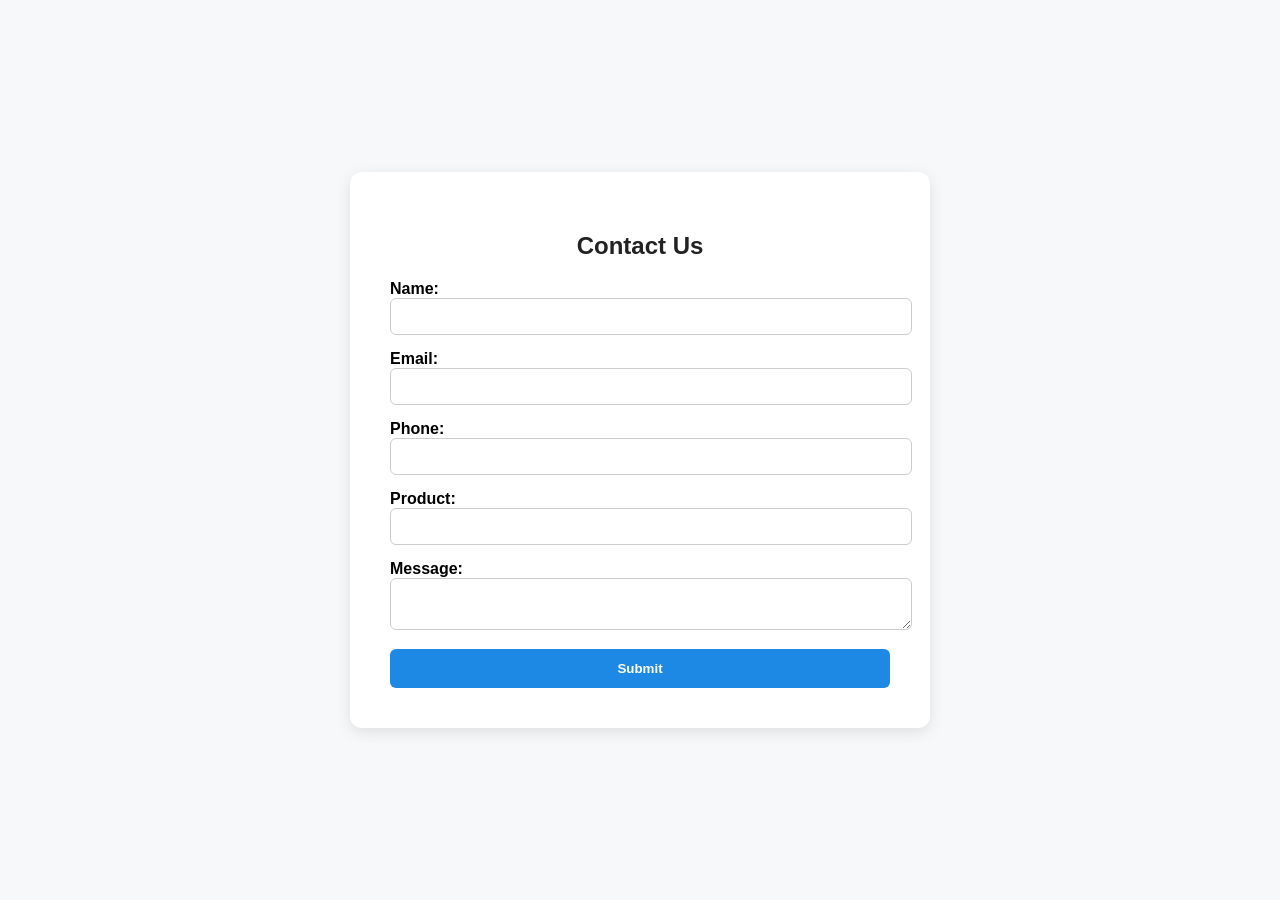
<file: customer_login.html>
<!DOCTYPE html>
<html lang="en">
<head>

  <meta charset="UTF-8" />
  <meta name="viewport" content="width=device-width, initial-scale=1.0" />
  <title>Contact Us | Mighty Hands</title>

  <style>
    body {
      font-family: "Poppins", sans-serif;
      background: #f6f8fa;
      display: flex;
      justify-content: center;
      align-items: center;
      height: 100vh;
      margin: 0;
    }

    .form-container {
      background: white;
      padding: 40px;
      border-radius: 12px;
      box-shadow: 0 4px 15px rgba(0, 0, 0, 0.1);
      max-width: 500px;
      width: 100%;
    }

    h2 {
      text-align: center;
      color: #222;
      margin-bottom: 20px;
    }

    input, textarea {
      width: 100%;
      padding: 10px;
      margin-bottom: 15px;
      border: 1px solid #ccc;
      border-radius: 6px;
    }

    label {
      font-weight: 600;
    }

    button {
      width: 100%;
      padding: 12px;
      background: #1e88e5;
      border: none;
      border-radius: 6px;
      color: white;
      font-weight: bold;
      cursor: pointer;
    }

    button:hover {
      background: #1565c0;
    }
  </style>
</head>

<body>

  <div class="form-container">
    <h2>Contact Us</h2>

    <form id="contactForm">

      <label>Name:</label>
      <input type="text" name="name" required>

      <label>Email:</label>
      <input type="email" name="email" required>

      <label>Phone:</label>
      <input type="text" name="phone">

      <label>Product:</label>
      <input type="text" name="product">

      <label>Message:</label>
      <textarea name="message"></textarea>

      <button type="submit">Submit</button>

    </form>
  </div>

 <script>
  document.querySelector("form").addEventListener("submit", async (e) => {
    e.preventDefault();

    const data = {
      name: document.querySelector("#name").value,
      email: document.querySelector("#email").value,
      phone: document.querySelector("#phone").value,
      product: document.querySelector("#product").value,
      message: document.querySelector("#message").value
    };

    await fetch(
      "https://script.google.com/macros/s/AKfycbwlSKe6yszzY6FTRyKmCHzawoErYY2Vez4y8XDjYE244qQJPg3iViAM2oIyUuC3g394/exec",
      {
        method: "POST",
        mode: "no-cors",
        headers: { "Content-Type": "application/json" },
        body: JSON.stringify(data)
      }
    );

    alert("Form submitted successfully!");
  });
</script>


</body>
</html>
</file>
